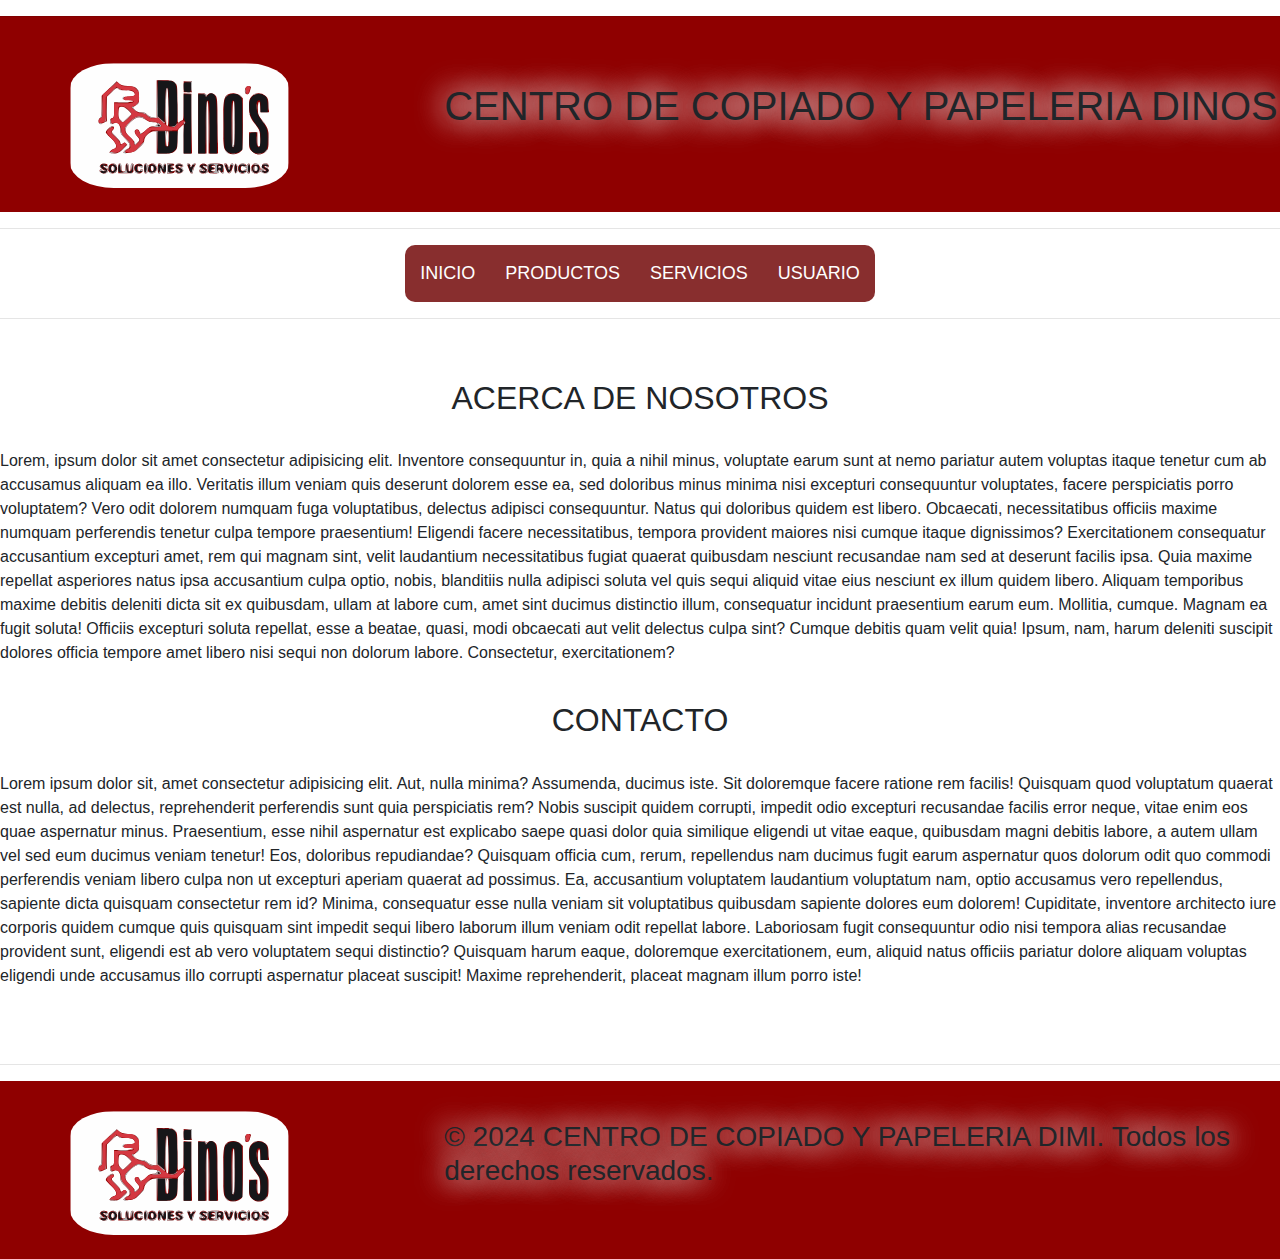
<file: index.html>
<?php include 'verificar_sesion.php'; ?>
<!DOCTYPE html>
<html lang="en">
<head>
    <meta charset="UTF-8">
    <meta name="viewport" content="width=device-width, initial-scale=1.0">
    <link rel="stylesheet" href="styles.css">
    <link rel="stylesheet" href="https://cdnjs.cloudflare.com/ajax/libs/font-awesome/6.5.2/css/all.min.css" integrity="sha512-SnH5WK+bZxgPHs44uWIX+LLJAJ9/2PkPKZ5QiAj6Ta86w+fsb2TkcmfRyVX3pBnMFcV7oQPJkl9QevSCWr3W6A==" crossorigin="anonymous" referrerpolicy="no-referrer" />
    <title>Centro de Copiado y Papeleria Dino's</title>
    <link rel="stylesheet" href="https://stackpath.bootstrapcdn.com/bootstrap/4.5.2/css/bootstrap.min.css">
    <link rel="icon" class="logo" href="nombre y logo.svg">
</head>

<body>
    <header>
        <label for="toggle" id="label_toggle"><i class="fa-regular fa-moon"></i></label>
        <input type="checkbox" id="toggle">
        <hr>
        <div class="contenedor">
            <div class="posicionlogo">
                <a href="index.html">
                    <img class="logo" src="nombre y logo.svg" alt="Logo principal del sitio">
                </a>
            </div>
            <div class="titulos1">
                <h1> CENTRO DE COPIADO Y PAPELERIA DINOS </h1>
            </div>   
        </div>
        <br>
    </header>
<hr>
    <nav>
        <ul class="menu-horizontal">


            <li><a href="index.html">INICIO</a>
                <ul class="menu-vertical">
                    <li><a href="index.html#ACERCA DE NOSOTROS">ACERCA DE NOSOTROS</a></li>
                    <li><a href="index.html#CONTACTO">CONTACTO</a></li>
                </ul>
            </li>

            <li>
                <a href="productos.html">PRODUCTOS</a>
                <ul class="menu-vertical">
                    <li><a href="productos.html#PAPELERIA Y OFICINA">PAPELERIA Y OFICINA</a></li>
                    <li><a href="productos.html#IMPRESORAS">IMPRESORAS</a></li>
                    <li><a href="productos.html#SUMINISTROS TECNOLOGICOS">SUMINISTROS TECNOLOGICOS</a></li>
                </ul>
            </li>


            <li>
                <a href="servicios.html">SERVICIOS</a>
                <ul class="menu-vertical">
                    <li><a href="servicios.html#CENTRO DE COPIADO">CENTRO DE COPIADO</a></li>
                    <li><a href="servicios.html#PAPELERIA">PAPELERIA</a></li>
                    <li><a href="servicios.html#MANTENIMIENTO">MANTENIMIENTO</a></li>
                </ul>
            </li>


            <li>
                <a href="usuario.php">USUARIO</a>
                <ul class="menu-vertical">
                    <li><a href="usuario.php#INGRESAR">INGRESAR</a></li>
                    <li><a href="usuario.php#REGISTRARSE">REGISTRARSE</a></li>
                    <li><a href="usuarios.php#PEDIDOS">PEDIDOS</a></li>
                    <li><a href="usuarios.php#CITAS">CITAS</a></li>
                </ul>
            </li>
        </ul>
    </nav>
<hr><br>
    


        <div class="contenido1">
            <h2 id="ACERCA DE NOSOTROS">ACERCA DE NOSOTROS</h2>
                <br>
                <p>
Lorem, ipsum dolor sit amet consectetur adipisicing elit. Inventore consequuntur in, quia a nihil minus, voluptate earum sunt at nemo pariatur autem voluptas itaque tenetur cum ab accusamus aliquam ea illo. Veritatis illum veniam quis deserunt dolorem esse ea, sed doloribus minus minima nisi excepturi consequuntur voluptates, facere perspiciatis porro voluptatem? Vero odit dolorem numquam fuga voluptatibus, delectus adipisci consequuntur. Natus qui doloribus quidem est libero. Obcaecati, necessitatibus officiis maxime numquam perferendis tenetur culpa tempore praesentium! Eligendi facere necessitatibus, tempora provident maiores nisi cumque itaque dignissimos? Exercitationem consequatur accusantium excepturi amet, rem qui magnam sint, velit laudantium necessitatibus fugiat quaerat quibusdam nesciunt recusandae nam sed at deserunt facilis ipsa. Quia maxime repellat asperiores natus ipsa accusantium culpa optio, nobis, blanditiis nulla adipisci soluta vel quis sequi aliquid vitae eius nesciunt ex illum quidem libero. Aliquam temporibus maxime debitis deleniti dicta sit ex quibusdam, ullam at labore cum, amet sint ducimus distinctio illum, consequatur incidunt praesentium earum eum. Mollitia, cumque. Magnam ea fugit soluta! Officiis excepturi soluta repellat, esse a beatae, quasi, modi obcaecati aut velit delectus culpa sint? Cumque debitis quam velit quia! Ipsum, nam, harum deleniti suscipit dolores officia tempore amet libero nisi sequi non dolorum labore. Consectetur, exercitationem?
                </p>
        </div>


        <div class="contenido2">
            <h2 id="CONTACTO">CONTACTO</h2>
            <br>
            <p>
Lorem ipsum dolor sit, amet consectetur adipisicing elit. Aut, nulla minima? Assumenda, ducimus iste. Sit doloremque facere ratione rem facilis! Quisquam quod voluptatum quaerat est nulla, ad delectus, reprehenderit perferendis sunt quia perspiciatis rem? Nobis suscipit quidem corrupti, impedit odio excepturi recusandae facilis error neque, vitae enim eos quae aspernatur minus. Praesentium, esse nihil aspernatur est explicabo saepe quasi dolor quia similique eligendi ut vitae eaque, quibusdam magni debitis labore, a autem ullam vel sed eum ducimus veniam tenetur! Eos, doloribus repudiandae? Quisquam officia cum, rerum, repellendus nam ducimus fugit earum aspernatur quos dolorum odit quo commodi perferendis veniam libero culpa non ut excepturi aperiam quaerat ad possimus. Ea, accusantium voluptatem laudantium voluptatum nam, optio accusamus vero repellendus, sapiente dicta quisquam consectetur rem id? Minima, consequatur esse nulla veniam sit voluptatibus quibusdam sapiente dolores eum dolorem! Cupiditate, inventore architecto iure corporis quidem cumque quis quisquam sint impedit sequi libero laborum illum veniam odit repellat labore. Laboriosam fugit consequuntur odio nisi tempora alias recusandae provident sunt, eligendi est ab vero voluptatem sequi distinctio? Quisquam harum eaque, doloremque exercitationem, eum, aliquid natus officiis pariatur dolore aliquam voluptas eligendi unde accusamus illo corrupti aspernatur placeat suscipit! Maxime reprehenderit, placeat magnam illum porro iste!            
</p>
        </div>


        <br><hr>

        
        <footer>
            <div class="contenedor">
                <div class="posicionlogo">
                    <a href="index.html">
                        <img class="logo" src="nombre y logo.svg" alt="Logo principal del sitio">
                    </a>
                </div>
                <div class="titulos1">
                    <h3>&copy; 2024 CENTRO DE COPIADO Y PAPELERIA DIMI. Todos los derechos reservados.</h3>
                </div>   
            </div>
            <br>
        </footer>
    



    <script src="modoscuro.js"></script>
</body>
</html>
</file>
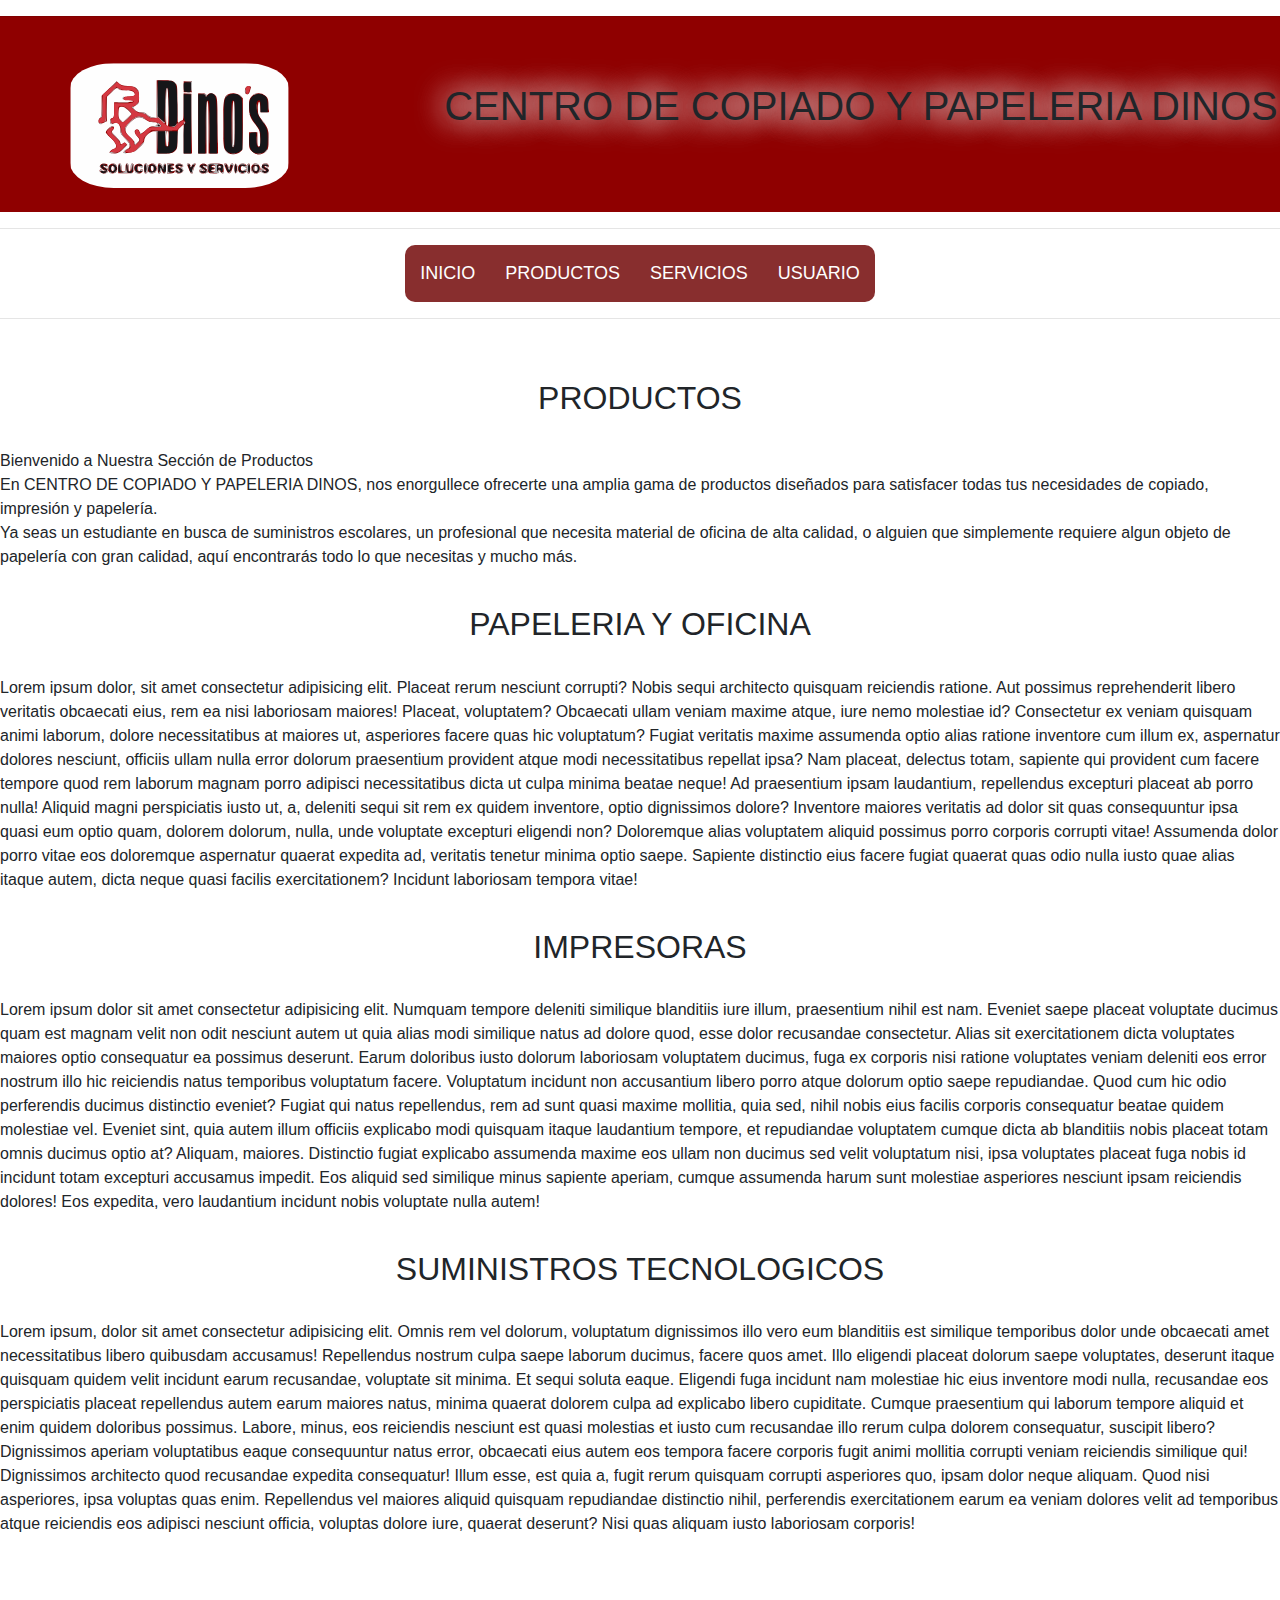
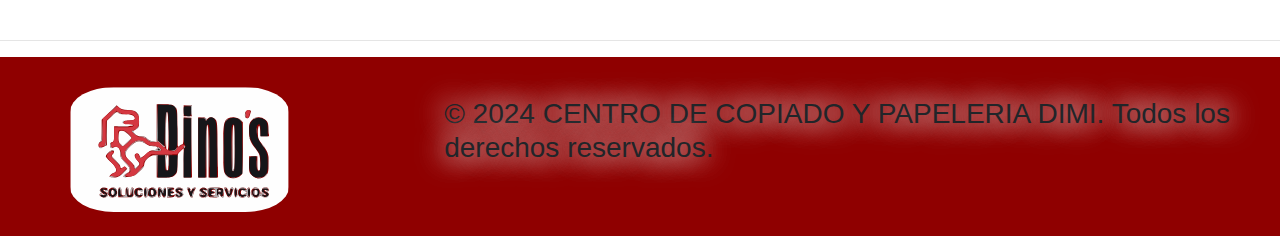
<file: productos.html>
<!DOCTYPE html>
<html lang="en">
<head>
    <meta charset="UTF-8">
    <meta name="viewport" content="width=device-width, initial-scale=1.0">
    <link rel="stylesheet" href="styles.css">
    <link rel="stylesheet" href="https://cdnjs.cloudflare.com/ajax/libs/font-awesome/6.5.2/css/all.min.css" integrity="sha512-SnH5WK+bZxgPHs44uWIX+LLJAJ9/2PkPKZ5QiAj6Ta86w+fsb2TkcmfRyVX3pBnMFcV7oQPJkl9QevSCWr3W6A==" crossorigin="anonymous" referrerpolicy="no-referrer" />
    <title>Centro de Copiado y Papeleria Dino's</title>
    <link rel="stylesheet" href="https://stackpath.bootstrapcdn.com/bootstrap/4.5.2/css/bootstrap.min.css">
    <link rel="icon" class="logo" href="nombre y logo.svg">
</head>
<body>
    <header>
        <label for="toggle" id="label_toggle"><i class="fa-regular fa-moon"></i></label>
        <input type="checkbox" id="toggle">
        <hr>
        <div class="contenedor">
            <div class="posicionlogo">
                <a href="index.html">
                    <img class="logo" src="nombre y logo.svg" alt="Logo principal del sitio">
                </a>
            </div>
            <div class="titulos1">
                <h1> CENTRO DE COPIADO Y PAPELERIA DINOS </h1>
            </div>   
        </div>
        <br>
    </header>
<hr>
    <nav>
        <ul class="menu-horizontal">


            <li><a href="index.html">INICIO</a>
                <ul class="menu-vertical">
                    <li><a href="index.html#ACERCA DE NOSOTROS">ACERCA DE NOSOTROS</a></li>
                    <li><a href="index.html#CONTACTO">CONTACTO</a></li>
                </ul>
            </li>

            <li>
                <a href="productos.html">PRODUCTOS</a>
                <ul class="menu-vertical">
                    <li><a href="productos.html#PAPELERIA Y OFICINA">PAPELERIA Y OFICINA</a></li>
                    <li><a href="productos.html#IMPRESORAS">IMPRESORAS</a></li>
                    <li><a href="productos.html#SUMINISTROS TECNOLOGICOS">SUMINISTROS TECNOLOGICOS</a></li>
                </ul>
            </li>


            <li>
                <a href="servicios.html">SERVICIOS</a>
                <ul class="menu-vertical">
                    <li><a href="servicios.html#CENTRO DE COPIADO">CENTRO DE COPIADO</a></li>
                    <li><a href="servicios.html#PAPELERIA">PAPELERIA</a></li>
                    <li><a href="servicios.html#MANTENIMIENTO">MANTENIMIENTO</a></li>
                </ul>
            </li>


            <li>
                <a href="usuario.php">USUARIO</a>
                <ul class="menu-vertical">
                    <li><a href="usuario.php#INGRESAR">INGRESAR</a></li>
                    <li><a href="usuario.php#REGISTRARSE">REGISTRARSE</a></li>
                    <li><a href="usuarios.php#PEDIDOS">PEDIDOS</a></li>
                    <li><a href="usuarios.php#CITAS">CITAS</a></li>
                </ul>
            </li>
        </ul>
    </nav>
<hr><br>
<div class="contenido1">


        <h2 id="PRODUCTOS">PRODUCTOS</h2>
<br>
<p>
Bienvenido a Nuestra Sección de Productos <br>
En CENTRO DE COPIADO Y PAPELERIA DINOS, nos enorgullece ofrecerte una amplia gama de productos 
diseñados para satisfacer todas tus necesidades de copiado, impresión y papelería. <br>Ya seas un 
estudiante en busca de suministros escolares, un profesional que necesita material de oficina 
de alta calidad, o alguien que simplemente requiere algun objeto de papelería con gran calidad, 
aquí encontrarás todo lo que necesitas y mucho más.

</p>

    </div>


    <div class="contenido2">
        <h2 id="PAPELERIA Y OFICINA">PAPELERIA Y OFICINA</h2>
        <br>
        <p>
            Lorem ipsum dolor, sit amet consectetur adipisicing elit. Placeat rerum nesciunt corrupti? Nobis sequi architecto quisquam reiciendis ratione. Aut possimus reprehenderit libero veritatis obcaecati eius, rem ea nisi laboriosam maiores! Placeat, voluptatem? Obcaecati ullam veniam maxime atque, iure nemo molestiae id? Consectetur ex veniam quisquam animi laborum, dolore necessitatibus at maiores ut, asperiores facere quas hic voluptatum? Fugiat veritatis maxime assumenda optio alias ratione inventore cum illum ex, aspernatur dolores nesciunt, officiis ullam nulla error dolorum praesentium provident atque modi necessitatibus repellat ipsa? Nam placeat, delectus totam, sapiente qui provident cum facere tempore quod rem laborum magnam porro adipisci necessitatibus dicta ut culpa minima beatae neque! Ad praesentium ipsam laudantium, repellendus excepturi placeat ab porro nulla! Aliquid magni perspiciatis iusto ut, a, deleniti sequi sit rem ex quidem inventore, optio dignissimos dolore? Inventore maiores veritatis ad dolor sit quas consequuntur ipsa quasi eum optio quam, dolorem dolorum, nulla, unde voluptate excepturi eligendi non? Doloremque alias voluptatem aliquid possimus porro corporis corrupti vitae! Assumenda dolor porro vitae eos doloremque aspernatur quaerat expedita ad, veritatis tenetur minima optio saepe. Sapiente distinctio eius facere fugiat quaerat quas odio nulla iusto quae alias itaque autem, dicta neque quasi facilis exercitationem? Incidunt laboriosam tempora vitae!
        </p>
    </div>

    <div class="contenido3">
        <h2 id="IMPRESORAS">IMPRESORAS</h2>
        <br>
        <p>
            Lorem ipsum dolor sit amet consectetur adipisicing elit. Numquam tempore deleniti similique blanditiis iure illum, praesentium nihil est nam. Eveniet saepe placeat voluptate ducimus quam est magnam velit non odit nesciunt autem ut quia alias modi similique natus ad dolore quod, esse dolor recusandae consectetur. Alias sit exercitationem dicta voluptates maiores optio consequatur ea possimus deserunt. Earum doloribus iusto dolorum laboriosam voluptatem ducimus, fuga ex corporis nisi ratione voluptates veniam deleniti eos error nostrum illo hic reiciendis natus temporibus voluptatum facere. Voluptatum incidunt non accusantium libero porro atque dolorum optio saepe repudiandae. Quod cum hic odio perferendis ducimus distinctio eveniet? Fugiat qui natus repellendus, rem ad sunt quasi maxime mollitia, quia sed, nihil nobis eius facilis corporis consequatur beatae quidem molestiae vel. Eveniet sint, quia autem illum officiis explicabo modi quisquam itaque laudantium tempore, et repudiandae voluptatem cumque dicta ab blanditiis nobis placeat totam omnis ducimus optio at? Aliquam, maiores. Distinctio fugiat explicabo assumenda maxime eos ullam non ducimus sed velit voluptatum nisi, ipsa voluptates placeat fuga nobis id incidunt totam excepturi accusamus impedit. Eos aliquid sed similique minus sapiente aperiam, cumque assumenda harum sunt molestiae asperiores nesciunt ipsam reiciendis dolores! Eos expedita, vero laudantium incidunt nobis voluptate nulla autem!
        </p>
    </div>


    <div class="contenido4">
        <h2 id="SUMINISTROS TECNOLOGICOS">SUMINISTROS TECNOLOGICOS</h2>
        <br>
        <p>
            Lorem ipsum, dolor sit amet consectetur adipisicing elit. Omnis rem vel dolorum, voluptatum dignissimos illo vero eum blanditiis est similique temporibus dolor unde obcaecati amet necessitatibus libero quibusdam accusamus! Repellendus nostrum culpa saepe laborum ducimus, facere quos amet. Illo eligendi placeat dolorum saepe voluptates, deserunt itaque quisquam quidem velit incidunt earum recusandae, voluptate sit minima. Et sequi soluta eaque. Eligendi fuga incidunt nam molestiae hic eius inventore modi nulla, recusandae eos perspiciatis placeat repellendus autem earum maiores natus, minima quaerat dolorem culpa ad explicabo libero cupiditate. Cumque praesentium qui laborum tempore aliquid et enim quidem doloribus possimus. Labore, minus, eos reiciendis nesciunt est quasi molestias et iusto cum recusandae illo rerum culpa dolorem consequatur, suscipit libero? Dignissimos aperiam voluptatibus eaque consequuntur natus error, obcaecati eius autem eos tempora facere corporis fugit animi mollitia corrupti veniam reiciendis similique qui! Dignissimos architecto quod recusandae expedita consequatur! Illum esse, est quia a, fugit rerum quisquam corrupti asperiores quo, ipsam dolor neque aliquam. Quod nisi asperiores, ipsa voluptas quas enim. Repellendus vel maiores aliquid quisquam repudiandae distinctio nihil, perferendis exercitationem earum ea veniam dolores velit ad temporibus atque reiciendis eos adipisci nesciunt officia, voluptas dolore iure, quaerat deserunt? Nisi quas aliquam iusto laboriosam corporis!
        </p>
    </div>
    <div class="container mt-5">
        <div id="productosCarrusel" class="carousel slide" data-ride="carousel">
            <div class="carousel-inner" id="carouselItems">
                <!-- Los productos serán cargados aquí -->
            </div>
            <a class="carousel-control-prev" href="#productosCarrusel" role="button" data-slide="prev">
                <span class="carousel-control-prev-icon" aria-hidden="true"></span>
                <span class="sr-only">Anterior</span>
            </a>
            <a class="carousel-control-next" href="#productosCarrusel" role="button" data-slide="next">
                <span class="carousel-control-next-icon" aria-hidden="true"></span>
                <span class="sr-only">Siguiente</span>
            </a>
        </div>
    </div>

    <script src="https://code.jquery.com/jquery-3.5.1.min.js"></script>
    <script src="https://cdn.jsdelivr.net/npm/@popperjs/core@2.5.4/dist/umd/popper.min.js"></script>
    <script src="https://stackpath.bootstrapcdn.com/bootstrap/4.5.2/js/bootstrap.min.js"></script>
    <script>
        $(document).ready(function(){
            $.ajax({
                url: 'productos.php',
                method: 'GET',
                success: function(data) {
                    const productos = JSON.parse(data);
                    let carouselItems = '';

                    productos.forEach((producto, index) => {
                        carouselItems += `
                            <div class="carousel-item ${index === 0 ? 'active' : ''}">
                                <img src="${producto.imagen}" class="d-block w-100" alt="${producto.nombre}">
                                <div class="carousel-caption d-none d-md-block">
                                    <h5>${producto.nombre}</h5>
                                    <p>${producto.descripcion}</p>
                                    <p>Precio: $${producto.precio}</p>
                                </div>
                            </div>
                        `;
                    });

                    $('#carouselItems').html(carouselItems);
                }
            });
        });
    </script>


<br><hr>
    <footer>
        <div class="contenedor">
            <div class="posicionlogo">
                <a href="index.html">
                    <img class="logo" src="nombre y logo.svg" alt="Logo principal del sitio">
                </a>
            </div>

            <div class="titulos1">
                <h3>&copy; 2024 CENTRO DE COPIADO Y PAPELERIA DIMI. Todos los derechos reservados.</h3>
            </div>   
        </div>
        <br>
    </footer>

    <script src="modoscuro.js"></script>
</body>
</html>
</file>
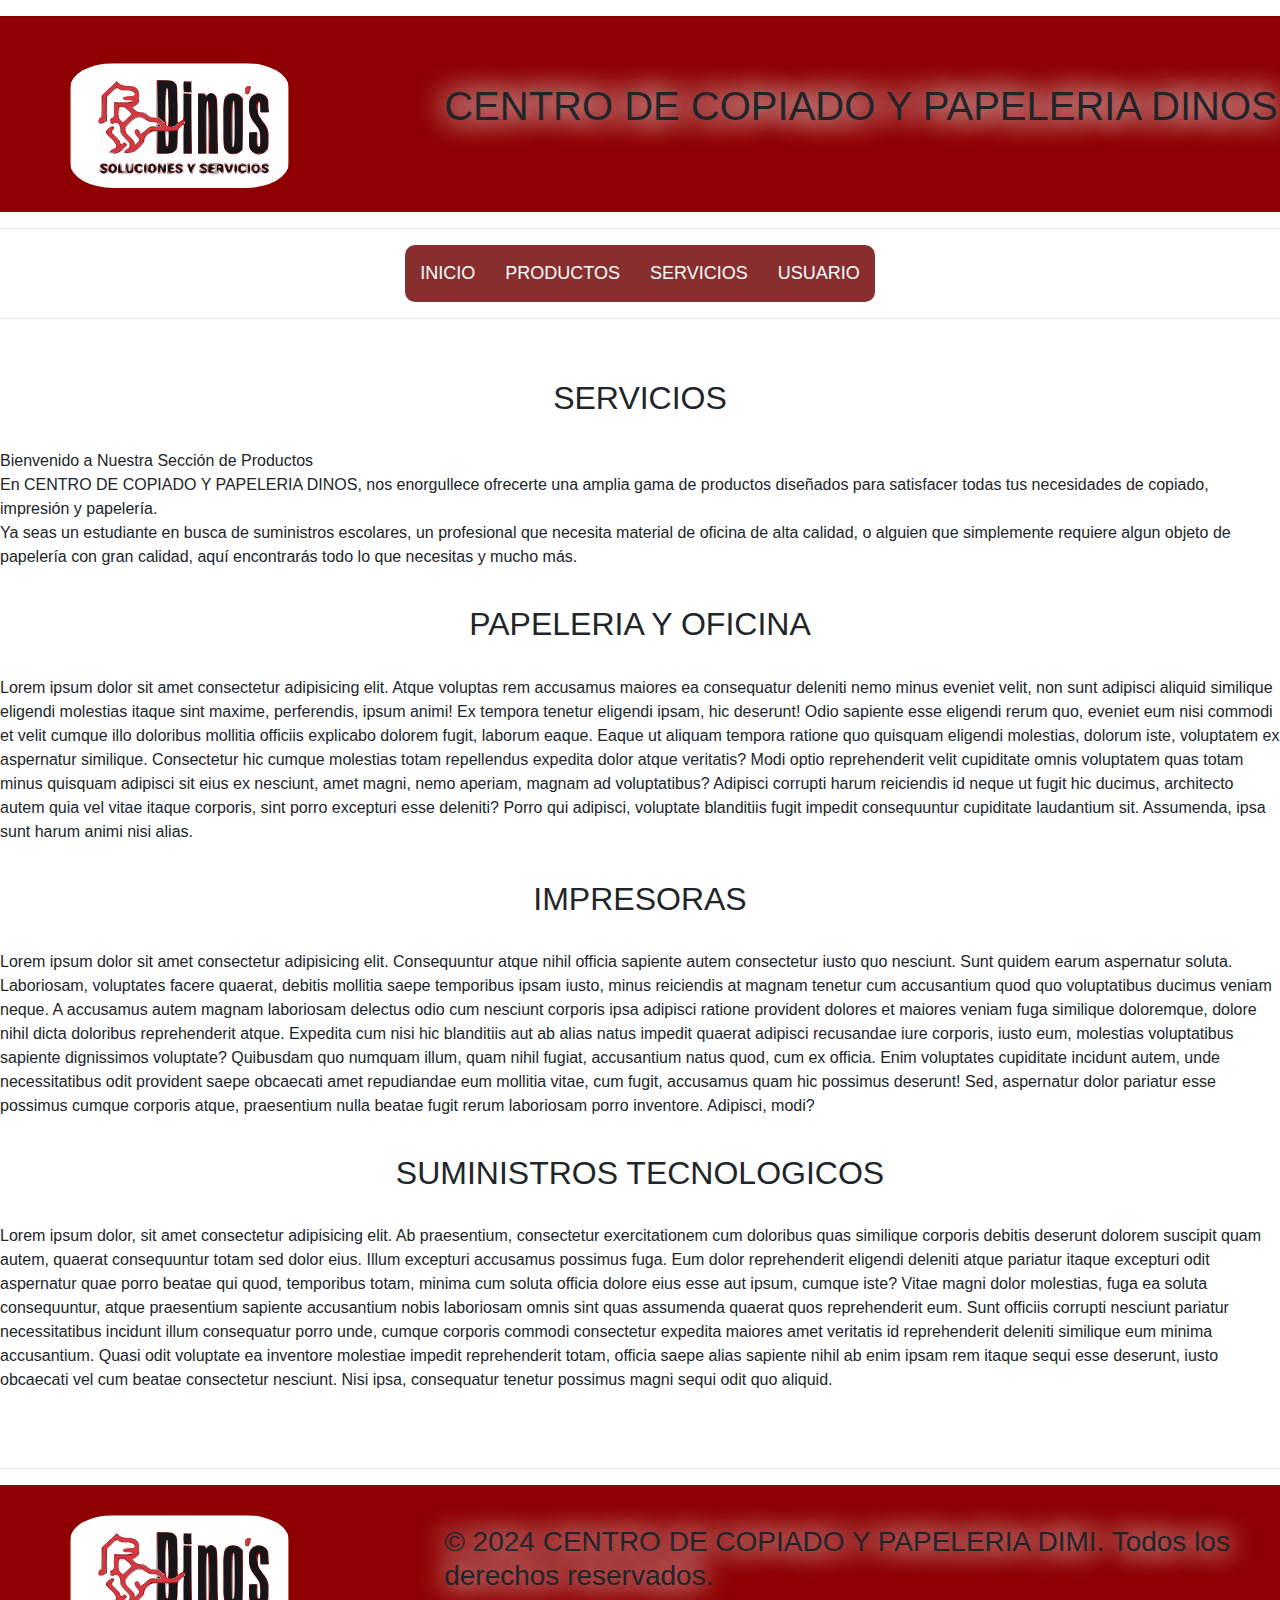
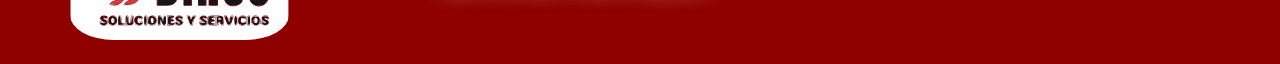
<file: servicios.html>
<!DOCTYPE html>
<html lang="en">
<head>
    <meta charset="UTF-8">
    <meta name="viewport" content="width=device-width, initial-scale=1.0">
    <link rel="stylesheet" href="styles.css">
    <link rel="stylesheet" href="https://cdnjs.cloudflare.com/ajax/libs/font-awesome/6.5.2/css/all.min.css" integrity="sha512-SnH5WK+bZxgPHs44uWIX+LLJAJ9/2PkPKZ5QiAj6Ta86w+fsb2TkcmfRyVX3pBnMFcV7oQPJkl9QevSCWr3W6A==" crossorigin="anonymous" referrerpolicy="no-referrer" />
    <title>Centro de Copiado y Papeleria Dino's</title>
    <link rel="stylesheet" href="https://stackpath.bootstrapcdn.com/bootstrap/4.5.2/css/bootstrap.min.css">
    <link rel="icon" class="logo" href="nombre y logo.svg">
</head>

<body>
    <header>
        <label for="toggle" id="label_toggle"><i class="fa-regular fa-moon"></i></label>
        <input type="checkbox" id="toggle">
        <hr>
        <div class="contenedor">
            <div class="posicionlogo">
                <a href="index.html">
                    <img class="logo" src="nombre y logo.svg" alt="Logo principal del sitio">
                </a>
            </div>
            <div class="titulos1">
                <h1> CENTRO DE COPIADO Y PAPELERIA DINOS </h1>
            </div>   
        </div>
        <br>
    </header>
<hr>
    <nav>
        <ul class="menu-horizontal">


            <li><a href="index.html">INICIO</a>
                <ul class="menu-vertical">
                    <li><a href="index.html#ACERCA DE NOSOTROS">ACERCA DE NOSOTROS</a></li>
                    <li><a href="index.html#CONTACTO">CONTACTO</a></li>
                    <li><a href="index.html#OPINIONES">OPINIONES</a></li>
                </ul>
            </li>

            <li>
                <a href="productos.html">PRODUCTOS</a>
                <ul class="menu-vertical">
                    <li><a href="productos.html#PAPELERIA Y OFICINA">PAPELERIA Y OFICINA</a></li>
                    <li><a href="productos.html#IMPRESORAS">IMPRESORAS</a></li>
                    <li><a href="productos.html#SUMINISTROS TECNOLOGICOS">SUMINISTROS TECNOLOGICOS</a></li>
                </ul>
            </li>


            <li>
                <a href="servicios.html">SERVICIOS</a>
                <ul class="menu-vertical">
                    <li><a href="servicios.html#CENTRO DE COPIADO">CENTRO DE COPIADO</a></li>
                    <li><a href="servicios.html#PAPELERIA">PAPELERIA</a></li>
                    <li><a href="servicios.html#MANTENIMIENTO">MANTENIMIENTO</a></li>
                </ul>
            </li>


            <li>
                <a href="usuario.php">USUARIO</a>
                <ul class="menu-vertical">
                    <li><a href="usuario.php#INGRESAR">INGRESAR</a></li>
                    <li><a href="usuario.php#REGISTRARSE">REGISTRARSE</a></li>
                    <li><a href="usuarios.php#PEDIDOS">PEDIDOS</a></li>
                    <li><a href="usuarios.php#CITAS">CITAS</a></li>
                </ul>
            </li>

    </nav>
<hr><br>
<div class="contenido1">
    <h2 id="SERVICIOS">SERVICIOS</h2>
<br>
<p>
Bienvenido a Nuestra Sección de Productos <br>
En CENTRO DE COPIADO Y PAPELERIA DINOS, nos enorgullece ofrecerte una amplia gama de productos 
diseñados para satisfacer todas tus necesidades de copiado, impresión y papelería. <br>Ya seas un 
estudiante en busca de suministros escolares, un profesional que necesita material de oficina 
de alta calidad, o alguien que simplemente requiere algun objeto de papelería con gran calidad, 
aquí encontrarás todo lo que necesitas y mucho más.

</p>

</div>


<div class="contenido2">
    <h2 id="PAPELERIA Y OFICINA">PAPELERIA Y OFICINA</h2>
    <br>
    <p>
        Lorem ipsum dolor sit amet consectetur adipisicing elit. Atque voluptas rem accusamus maiores ea consequatur deleniti nemo minus eveniet velit, non sunt adipisci aliquid similique eligendi molestias itaque sint maxime, perferendis, ipsum animi! Ex tempora tenetur eligendi ipsam, hic deserunt! Odio sapiente esse eligendi rerum quo, eveniet eum nisi commodi et velit cumque illo doloribus mollitia officiis explicabo dolorem fugit, laborum eaque. Eaque ut aliquam tempora ratione quo quisquam eligendi molestias, dolorum iste, voluptatem ex aspernatur similique. Consectetur hic cumque molestias totam repellendus expedita dolor atque veritatis? Modi optio reprehenderit velit cupiditate omnis voluptatem quas totam minus quisquam adipisci sit eius ex nesciunt, amet magni, nemo aperiam, magnam ad voluptatibus? Adipisci corrupti harum reiciendis id neque ut fugit hic ducimus, architecto autem quia vel vitae itaque corporis, sint porro excepturi esse deleniti? Porro qui adipisci, voluptate blanditiis fugit impedit consequuntur cupiditate laudantium sit. Assumenda, ipsa sunt harum animi nisi alias.
    </p>
</div>


<div class="contenido3">
    <h2 id="IMPRESORAS">IMPRESORAS</h2>
    <br>
    <p>
        Lorem ipsum dolor sit amet consectetur adipisicing elit. Consequuntur atque nihil officia sapiente autem consectetur iusto quo nesciunt. Sunt quidem earum aspernatur soluta. Laboriosam, voluptates facere quaerat, debitis mollitia saepe temporibus ipsam iusto, minus reiciendis at magnam tenetur cum accusantium quod quo voluptatibus ducimus veniam neque. A accusamus autem magnam laboriosam delectus odio cum nesciunt corporis ipsa adipisci ratione provident dolores et maiores veniam fuga similique doloremque, dolore nihil dicta doloribus reprehenderit atque. Expedita cum nisi hic blanditiis aut ab alias natus impedit quaerat adipisci recusandae iure corporis, iusto eum, molestias voluptatibus sapiente dignissimos voluptate? Quibusdam quo numquam illum, quam nihil fugiat, accusantium natus quod, cum ex officia. Enim voluptates cupiditate incidunt autem, unde necessitatibus odit provident saepe obcaecati amet repudiandae eum mollitia vitae, cum fugit, accusamus quam hic possimus deserunt! Sed, aspernatur dolor pariatur esse possimus cumque corporis atque, praesentium nulla beatae fugit rerum laboriosam porro inventore. Adipisci, modi?
    </p>
</div>


<div class="contenido4">
    <h2 id="SUMINISTROS TECNOLOGICOS">SUMINISTROS TECNOLOGICOS</h2>
    <br>
    <p>
        Lorem ipsum dolor, sit amet consectetur adipisicing elit. Ab praesentium, consectetur exercitationem cum doloribus quas similique corporis debitis deserunt dolorem suscipit quam autem, quaerat consequuntur totam sed dolor eius. Illum excepturi accusamus possimus fuga. Eum dolor reprehenderit eligendi deleniti atque pariatur itaque excepturi odit aspernatur quae porro beatae qui quod, temporibus totam, minima cum soluta officia dolore eius esse aut ipsum, cumque iste? Vitae magni dolor molestias, fuga ea soluta consequuntur, atque praesentium sapiente accusantium nobis laboriosam omnis sint quas assumenda quaerat quos reprehenderit eum. Sunt officiis corrupti nesciunt pariatur necessitatibus incidunt illum consequatur porro unde, cumque corporis commodi consectetur expedita maiores amet veritatis id reprehenderit deleniti similique eum minima accusantium. Quasi odit voluptate ea inventore molestiae impedit reprehenderit totam, officia saepe alias sapiente nihil ab enim ipsam rem itaque sequi esse deserunt, iusto obcaecati vel cum beatae consectetur nesciunt. Nisi ipsa, consequatur tenetur possimus magni sequi odit quo aliquid.
    </p>
</div>
<br><hr>
    <footer>
        <div class="contenedor">
            <div class="posicionlogo">
                <a href="index.html">
                    <img class="logo" src="nombre y logo.svg" alt="Logo principal del sitio">
                </a>
            </div>
            <div class="titulos1">
                <h3>&copy; 2024 CENTRO DE COPIADO Y PAPELERIA DIMI. Todos los derechos reservados.</h3>
            </div>   
        </div>
        <br>
    </footer>

    <script src="modoscuro.js"></script>
</body>
</html>
</file>
<file: styles.css>
/*-----------------------------------------HEADER------------------------------------------*/
header {
    background-color: #8f0000;
}

/*----------------------------------------FIN-HEADER---------------------------------------*/
body {
    transition: all 1.5s ease;
}

/*---------------------------------------ETIQUETAS-----------------------------------------*/
h1,h3 {
    text-shadow: 0 0 30px #f4f0f0, 0 0 30px #f4f0f0;
}

hr {
    border-color: rgb(170, 17, 17);
    height: 12px;
}

* {
    margin: 0;
    padding: 0;
    box-sizing: border-box;
}

/*-------------------------------------FIN-ETIQUETAS---------------------------------------*/

/*--------------------------------------CONTENIDOS-----------------------------------------*/
.contenido1, .contenido2, .contenido3, .contenido4, .contenido5, .contenido6, p {
    display: flex;
    flex-direction: column;
    align-items: center;
    justify-content: center;
    width: 100%;
    margin: 20px 0;
}

.contenido6 h2 {
    text-align: center;
    width: 100%;
}

/*----------------------------------FIN-CONTENIDOS-----------------------------------------*/

/*-------------------------------------DIVS------------------------------------------------*/
.contenedor {
    display: flex;
    align-items: center;
}

.posicionlogo {
    position: static;
    margin-top: 30px;
    margin-left: 70px;
    margin-right: 140px;
    padding-right: 15px;
}

.logo {
    border-radius: 20%;
}

.titulos1 {
    flex-grow: 1;
}

/*----------------------------------FIN-DIVS------------------------------------------------*/

/*-------------------------------------MENU------------------------------------------------*/
@import url('https://fonts.googleapis.com/css2?family=Open+Sans&display=swap');

nav {
    border-radius: 10px;
    max-width: max-content;
    margin: auto;
    background-color: #882e2e;
    font-size: 18px;
    margin-top: 5px;
}

.menu-horizontal {
    list-style: none;
    display: flex;
    justify-content: center;
}

.menu-horizontal > li > a {
    display: block;
    padding: 15px;
    color: white;
    text-decoration: none;
}

.menu-horizontal > li:hover {
    border-radius: 10px;
    background-color: rgb(224, 83, 83);
}

.menu-vertical {
    position: absolute;
    display: none;
    list-style: none;
    width: 200px;
    background-color: rgba(0, 0, 0, .5);
}

.menu-horizontal li:hover .menu-vertical {
    display: block;
    border-radius: 10px;
}

.menu-vertical li:hover {
    background-color: rgb(224, 83, 83);
    border-radius: 10px;
}

.menu-vertical li a {
    display: block;
    color: white;
    text-decoration: none;
    padding: 15px 15px 15px 20px;
}

/*------------------------------------FIN-MENU---------------------------------------------*/

/*--------------------------------------FOOTER---------------------------------------------*/
footer {
    background-color: #8f0000;
}

/*-----------------------------------FIN-FOOTER--------------------------------------------*/

/*----------------------------------------IMPUT--------------------------------------------*/
#toggle {
    display: none;
}

#label_toggle {
    position: absolute;
    top: 10px;
    right: 10px;
    font-size: 2em;
    color: white;
    cursor: pointer;
}

/*-----------------------------------FIN-IMPUT--------------------------------------------*/

/*-----------------------------------MODO-OSCURO------------------------------------------*/
.dark {
    background-color: #333;
    color: white;
    transition: all 1.5s ease;
}

.dark hr {
    color: #505050;
}

/*-------------------------------FIN-MODO-OSCURO------------------------------------------*/
</file>
